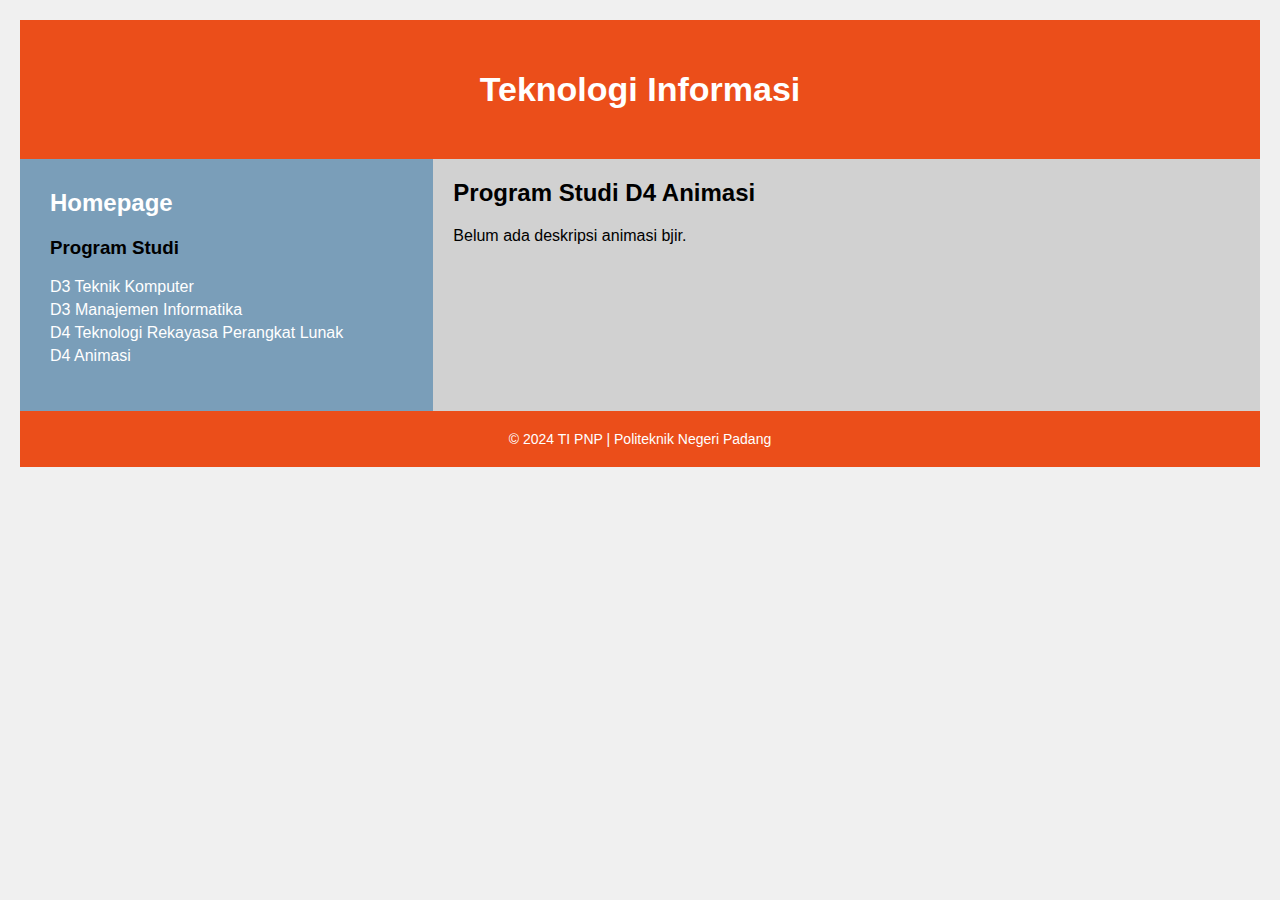
<file: ti-anim.html>
<!DOCTYPE html>
<html>
	<head>
	<title>CSS Layout</title>
	<meta name="author" content="Naufal Nazya"> 
	<link rel="stylesheet" href="assets/styles/style.css">
    <style>

    </style>

  </head>
  <body>
    <div class="container">
      <div class="header">Teknologi Informasi</div>
      <div class="left-sidebar">
        <h2><a href="index.html" title="Homepage">Homepage</a></h2>
        <h3>Program Studi</h3>
        <ul>
            <li><a href="ti-tk.html" title="D3 Teknik Komputer">D3 Teknik Komputer</a></li>
			      <li><a href="ti-mi.html" title="D3 Manajemen Informatika">D3 Manajemen Informatika</a></li>
		      	<li><a href="ti-trpl.html" title="D4 Teknologi Rekayasa Perangkat Lunak">D4 Teknologi Rekayasa Perangkat Lunak</a></li>
		      	<li><a href="ti-anim.html" title="D4 Animasi">D4 Animasi</a></li>
        </ul>
      </div>
      <div class="content">
        <h2>Program Studi D4 Animasi</h2>
        <p>
          Belum ada deskripsi animasi bjir.
        </p>
      </div>
      <div class="footer">&copy; 2024 TI PNP | Politeknik Negeri Padang</div>
    </div>
  </body>
</html>
</file>
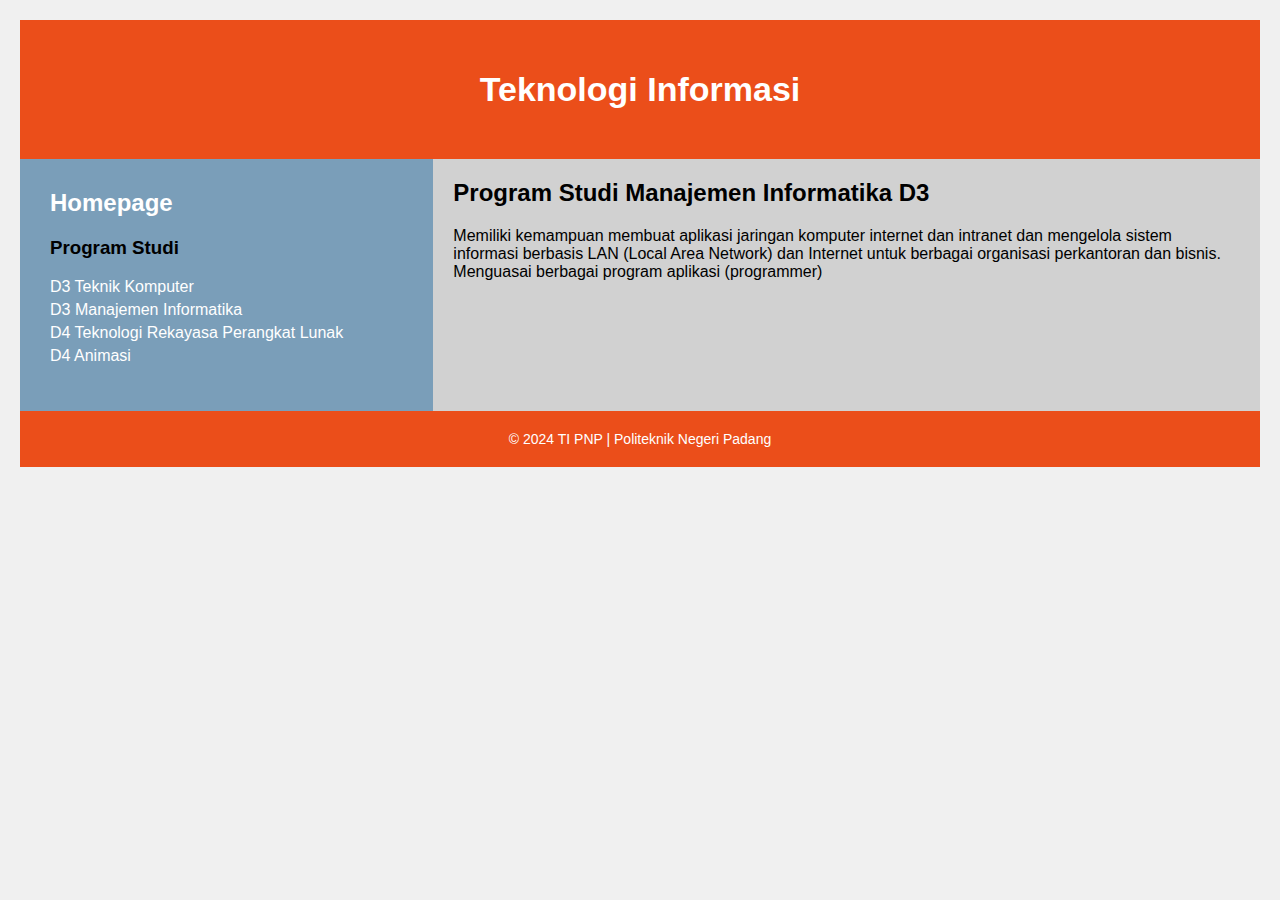
<file: ti-mi.html>
<!DOCTYPE html>
<html>
	<head>
	<title>CSS Layout</title>
	<meta name="author" content="Naufal Nazya"> 
	<link rel="stylesheet" href="assets/styles/style.css">
    <style>

    </style>

  </head>
  <body>
    <div class="container">
      <div class="header">Teknologi Informasi</div>
      <div class="left-sidebar">
        <h2><a href="index.html" title="Homepage">Homepage</a></h2>
        <h3>Program Studi</h3>
        <ul>
            <li><a href="ti-tk.html" title="D3 Teknik Komputer">D3 Teknik Komputer</a></li>
			      <li><a href="ti-mi.html" title="D3 Manajemen Informatika">D3 Manajemen Informatika</a></li>
		      	<li><a href="ti-trpl.html" title="D4 Teknologi Rekayasa Perangkat Lunak">D4 Teknologi Rekayasa Perangkat Lunak</a></li>
		      	<li><a href="ti-anim.html" title="D4 Animasi">D4 Animasi</a></li>
        </ul>
      </div>
      <div class="content">
        <h2>Program Studi Manajemen Informatika D3</h2>
        <p>
          Memiliki kemampuan membuat aplikasi jaringan komputer internet dan intranet dan mengelola sistem informasi berbasis LAN (Local Area Network) dan Internet untuk berbagai organisasi perkantoran dan bisnis. Menguasai berbagai program aplikasi (programmer)
        </p>
      </div>
      <div class="footer">&copy; 2024 TI PNP | Politeknik Negeri Padang</div>
    </div>
  </body>
</html>
</file>
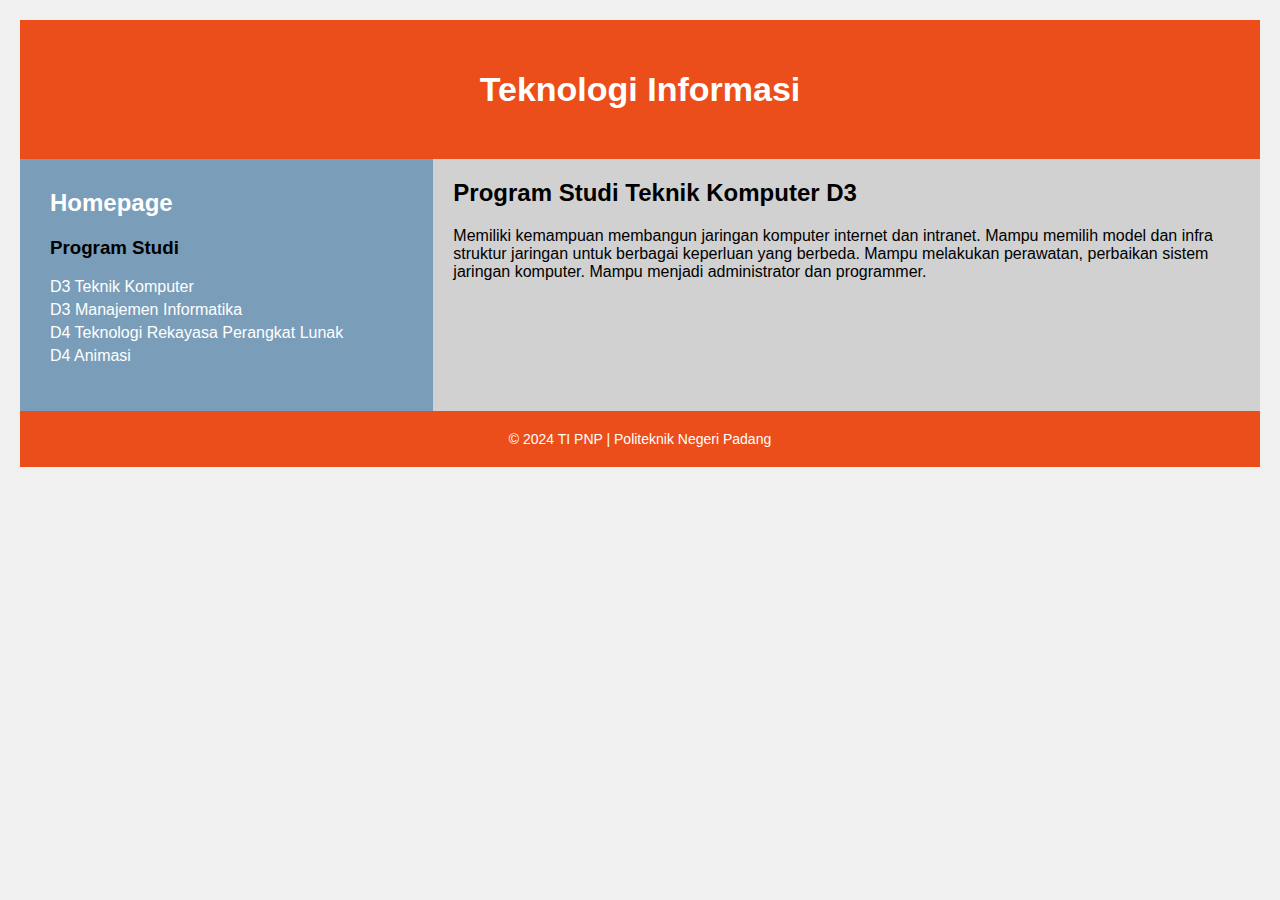
<file: ti-tk.html>
<!DOCTYPE html>
<html>
	<head>
	<title>CSS Layout</title>
	<meta name="author" content="Naufal Nazya"> 
	<link rel="stylesheet" href="assets/styles/style.css">
    <style>

    </style>

  </head>
  <body>
    <div class="container">
      <div class="header">Teknologi Informasi</div>
      <div class="left-sidebar">
        <h2><a href="index.html" title="Homepage">Homepage</a></h2>
        <h3>Program Studi</h3>
        <ul>
            <li><a href="ti-tk.html" title="D3 Teknik Komputer">D3 Teknik Komputer</a></li>
			      <li><a href="ti-mi.html" title="D3 Manajemen Informatika">D3 Manajemen Informatika</a></li>
		      	<li><a href="ti-trpl.html" title="D4 Teknologi Rekayasa Perangkat Lunak">D4 Teknologi Rekayasa Perangkat Lunak</a></li>
		      	<li><a href="ti-anim.html" title="D4 Animasi">D4 Animasi</a></li>
        </ul>
      </div>
      <div class="content">
        <h2>Program Studi Teknik Komputer D3</h2>
        <p>
          Memiliki kemampuan membangun jaringan komputer internet dan intranet. Mampu memilih model dan infra struktur jaringan untuk berbagai keperluan yang berbeda. Mampu melakukan perawatan, perbaikan sistem jaringan komputer. Mampu menjadi administrator dan programmer.
        </p>
      </div>
      <div class="footer">&copy; 2024 TI PNP | Politeknik Negeri Padang</div>
    </div>
  </body>
</html>
</file>
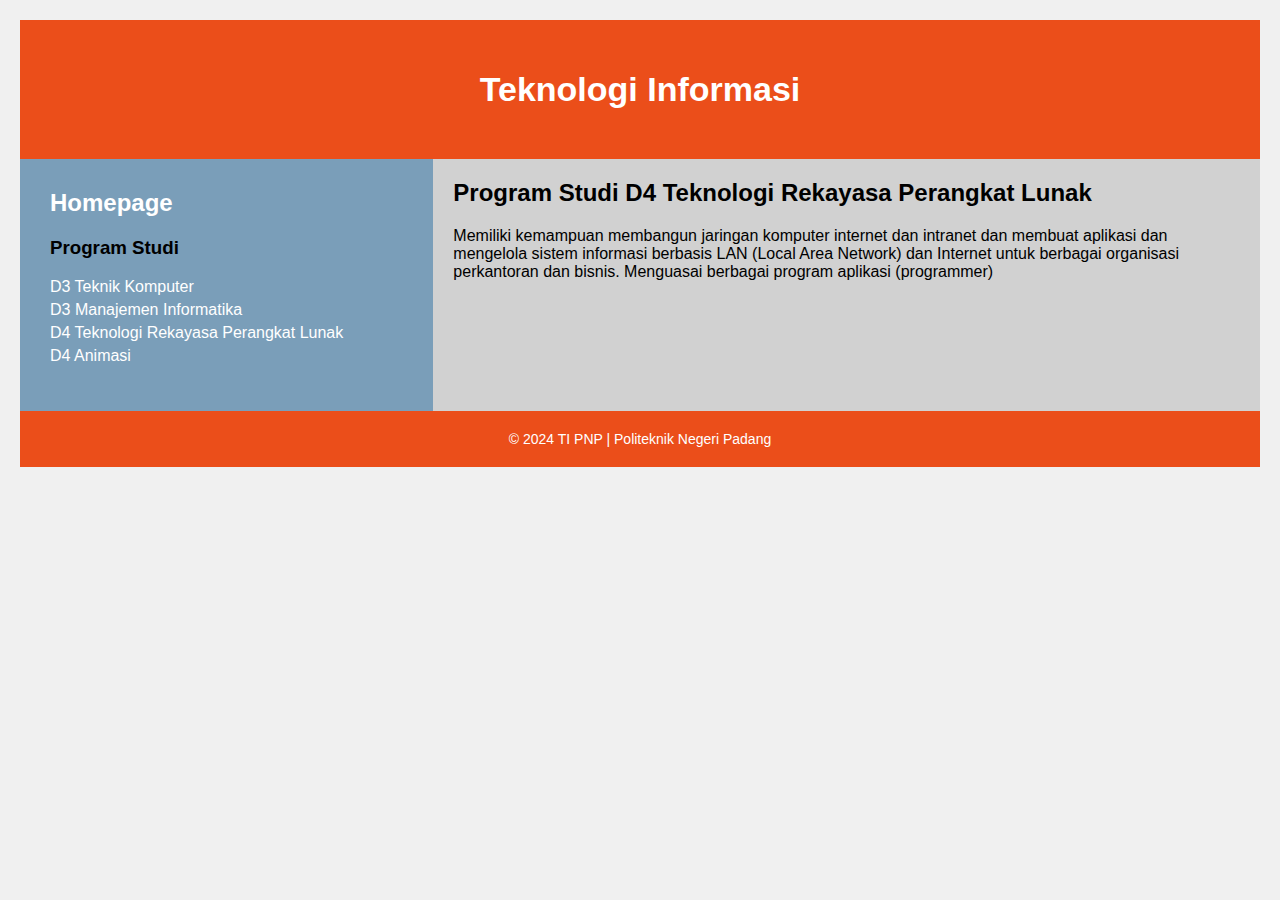
<file: ti-trpl.html>
<!DOCTYPE html>
<html>
	<head>
	<title>CSS Layout</title>
	<meta name="author" content="Naufal Nazya"> 
	<link rel="stylesheet" href="assets/styles/style.css">
    <style>

    </style>

  </head>
  <body>
    <div class="container">
      <div class="header">Teknologi Informasi</div>
      <div class="left-sidebar">
        <h2><a href="index.html" title="Homepage">Homepage</a></h2>
        <h3>Program Studi</h3>
        <ul>
            <li><a href="ti-tk.html" title="D3 Teknik Komputer">D3 Teknik Komputer</a></li>
			      <li><a href="ti-mi.html" title="D3 Manajemen Informatika">D3 Manajemen Informatika</a></li>
		      	<li><a href="ti-trpl.html" title="D4 Teknologi Rekayasa Perangkat Lunak">D4 Teknologi Rekayasa Perangkat Lunak</a></li>
		      	<li><a href="ti-anim.html" title="D4 Animasi">D4 Animasi</a></li>
        </ul>
      </div>
      <div class="content">
        <h2>Program Studi D4 Teknologi Rekayasa Perangkat Lunak</h2>
        <p>
          Memiliki kemampuan membangun jaringan komputer internet dan intranet dan membuat aplikasi dan mengelola sistem informasi berbasis LAN (Local Area Network) dan Internet untuk berbagai organisasi perkantoran dan bisnis. Menguasai berbagai program aplikasi (programmer)
        </p>
      </div>
      <div class="footer">&copy; 2024 TI PNP | Politeknik Negeri Padang</div>
    </div>
  </body>
</html>
</file>
<file: assets/styles/style.css>
body {
  margin: 20px;
  padding: 0;
  font-family: Arial, sans-serif;
  background-color: #f0f0f0;
}

.container {
  display: grid;
  grid-template-areas:
    "header header header"
    "left-sidebar content content"
    "footer footer footer";
  grid-template-rows: auto 1fr auto;
  grid-template-columns: 1fr 2fr;
  width: 100%;
  margin: 0 auto;
  background-color: #fff;
  border-radius: 25px;
}

.header {
  grid-area: header;
  background-color: #eb4e1a;
  color: white;
  text-align: center;
  padding: 50px 0;
  font-size: 34px;
  font-weight: bold;
}

.left-sidebar {
  grid-area: left-sidebar;
  background-color: #7a9eb9;
  padding: 30px;
}

.left-sidebar h3 {
  margin-top: 0;
}

.left-sidebar h2 {
  margin-top: 0;
  color: white;
}

.left-sidebar ul {
  list-style-type: none;
  padding: 0;
}

.left-sidebar li {
  margin: 5px 0;
}

.left-sidebar a {
  text-decoration: none;
  color: white;
}

.left-sidebar a:hover {
  text-decoration: underline;
}

.content {
  grid-area: content;
  padding: 20px;
  background-color: #cececeee;
}

.content h2 {
  margin-top: 0;
}

.footer {
  grid-area: footer;
  background-color: #eb4e1a;
  color: white;
  text-align: center;
  padding: 20px 0;
  font-size: 14px;
}

@media screen and (max-width: 768px) {
  .container {
    grid-template-areas:
      "header"
      "left-sidebar"
      "content"
      "footer";
    grid-template-rows: auto auto 1fr auto;
    grid-template-columns: 1fr; 
  }

  .header, .left-sidebar, .content, .footer {
    width: 100%; 
  }
}
</file>
